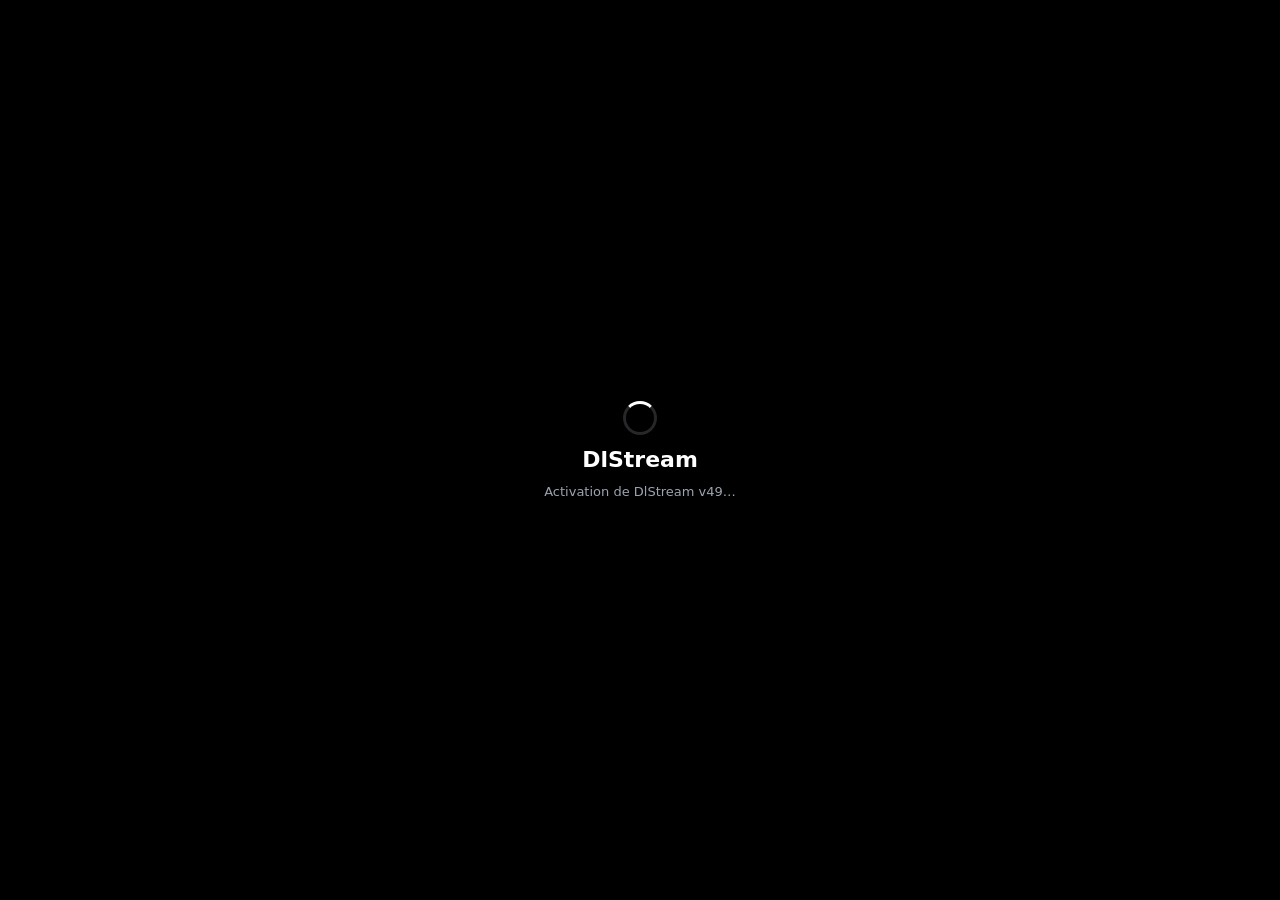
<file: index.html>
<!doctype html>
<html lang="fr">
<head>
  <meta charset="utf-8">
  <meta name="viewport" content="width=device-width,initial-scale=1,viewport-fit=cover">
  <meta name="theme-color" content="#000000">
  <meta name="apple-mobile-web-app-capable" content="yes">
  <meta name="apple-mobile-web-app-status-bar-style" content="black-translucent">
  <meta name="apple-mobile-web-app-title" content="DlStream">
  <title>DlStream</title>
  <link rel="manifest" href="./manifest.webmanifest">
  <link rel="icon" href="./icon.svg" type="image/svg+xml">
  <link rel="stylesheet" href="./styles.css">
</head>
<body>
  <main id="boot" class="boot">
    <div class="spinner" aria-hidden="true"></div>
    <strong>DlStream</strong>
    <span id="bootMessage">Chargement de la plateforme…</span>
    <section id="bootError" class="boot-error" hidden>
      <p id="errorText"></p>
      <button id="retryButton" type="button">Réessayer</button>
      <button id="directButton" type="button">Ouvrir directement</button>
      <details>
        <summary>Configuration</summary>
        <form id="configForm">
          <input id="platformUrl" type="url" inputmode="url" autocomplete="url" spellcheck="false">
          <button type="submit">Enregistrer et ouvrir</button>
        </form>
      </details>
    </section>
  </main>
  <script>window.__DLSTREAM_RELEASE__='49';</script>
  <script src="./virtual-location.js?v=49"></script>
  <script src="./route-sync.js?v=49"></script>
  <script src="./asset-compat.js?v=49"></script>
  <script src="./script-integrity-compat.js?v=49"></script>
  <script src="./astro-compat.js?v=49"></script>
  <script src="./inline-location.js?v=49"></script>
  <script src="./media-filter.js?v=49"></script>
  <script src="./iframe-direct.js?v=49"></script>
  <script src="./spa-compat.js?v=49"></script>
  <script src="./search-query-compat.js?v=49"></script>
  <script src="./transparent-response.js?v=49"></script>
  <script src="./ashell-safe.js?v=49"></script>
  <script src="./platform-manager.js?v=49"></script>
  <script src="./media-observer-v2.js?v=49"></script>
  <script src="./embedded-player.js?v=49"></script>
  <script src="./embed-bridge.js?v=49"></script>
  <script src="./version-badge.js?v=49"></script>
  <script src="./compat-status.js?v=49"></script>
  <script src="./framework-status.js?v=49"></script>
  <script src="./script-status.js?v=49"></script>
  <script src="./ui-fixes.js?v=49"></script>
  <script type="module">
    async function waitForV49Worker() {
      if (!('serviceWorker' in navigator)) return;
      const message = document.querySelector('#bootMessage');
      if (message) message.textContent = 'Activation de DlStream v49…';

      const registration = await navigator.serviceWorker.register('./sw.js?v=49');
      await navigator.serviceWorker.ready;

      const controllerIsV49 = () => String(navigator.serviceWorker.controller?.scriptURL || '').includes('v=49');
      if (controllerIsV49()) return;

      await new Promise((resolve) => {
        let done = false;
        const finish = () => {
          if (done) return;
          done = true;
          navigator.serviceWorker.removeEventListener('controllerchange', onChange);
          clearTimeout(timer);
          resolve();
        };
        const onChange = () => controllerIsV49() && finish();
        const timer = setTimeout(finish, 2500);
        navigator.serviceWorker.addEventListener('controllerchange', onChange);
        registration.update().catch(() => {});
      });
    }

    try {
      await waitForV49Worker();
    } catch (_) {}
    await import('./app.js?v=49');
  </script>
</body>
</html>
</file>
<file: styles.css>
:root{color-scheme:dark;font-family:-apple-system,BlinkMacSystemFont,"SF Pro Text",system-ui,sans-serif;background:#000;color:#fff}*{box-sizing:border-box}html,body{width:100%;height:100%;margin:0;background:#000}body{overflow:hidden}.boot{position:fixed;inset:0;display:grid;place-items:center;align-content:center;gap:12px;padding:24px;text-align:center;background:#000}.boot strong{font-size:22px}.boot span{color:#9ca3af;font-size:13px}.spinner{width:34px;height:34px;border-radius:999px;border:3px solid #27272a;border-top-color:#fff;animation:spin .8s linear infinite}@keyframes spin{to{transform:rotate(360deg)}}.boot-error{width:min(520px,100%);margin-top:8px;padding:14px;border:1px solid #2f3036;border-radius:16px;background:#151518;text-align:left}.boot-error p{margin:0 0 10px;color:#d4d4d8;font-size:13px;line-height:1.45}.boot-error button{min-height:42px;margin:4px 5px 4px 0;border:1px solid #414149;border-radius:11px;padding:8px 12px;background:#29292e;color:#fff;font:inherit}.boot-error details{margin-top:10px;color:#b7b7bf;font-size:12px}.boot-error form{display:grid;gap:8px;margin-top:9px}.boot-error input{width:100%;min-height:44px;border:1px solid #414149;border-radius:11px;padding:9px 11px;background:#0d0d10;color:#fff;font:inherit}[hidden]{display:none!important}
</file>
